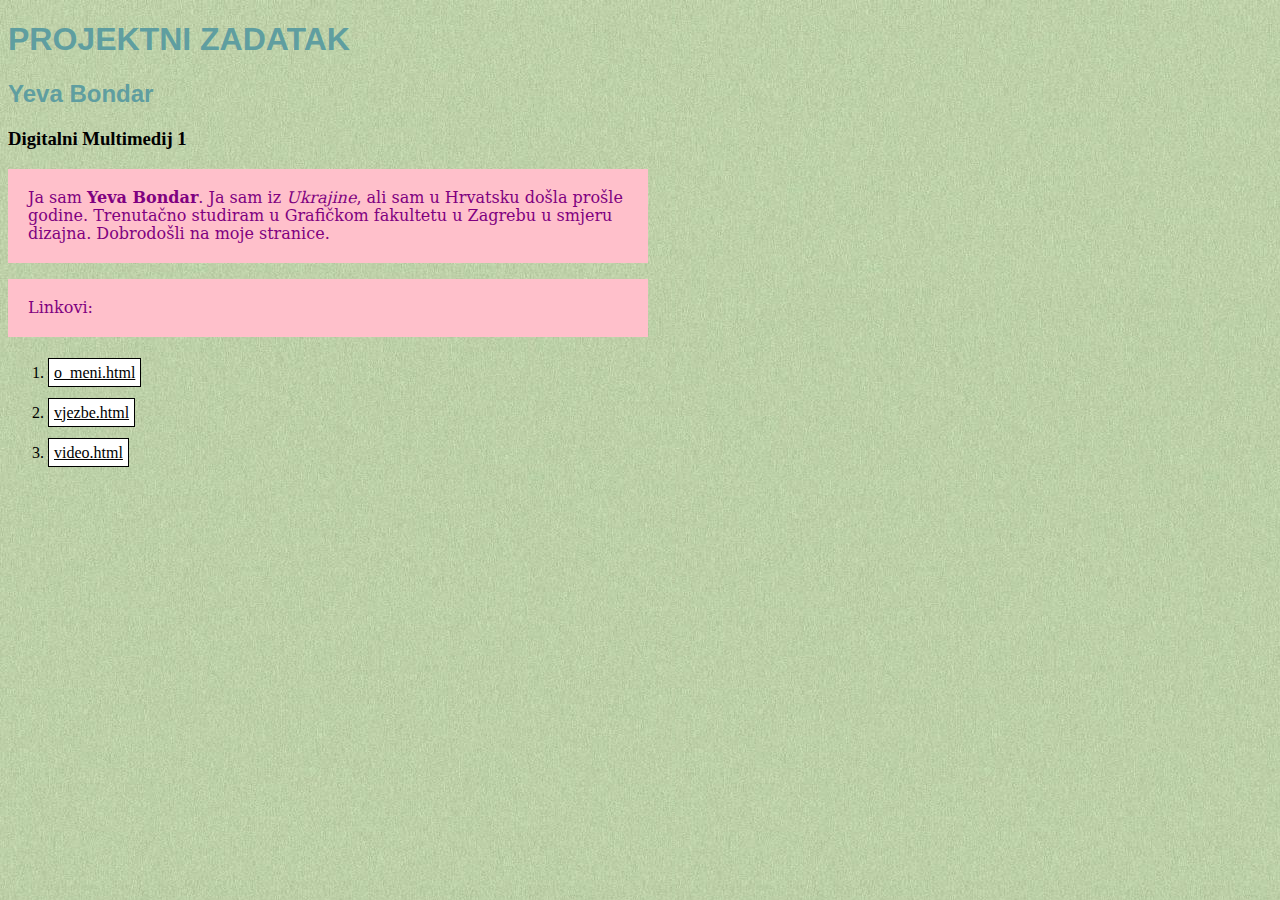
<file: index.html>
<!doctype html>
<html>
<head>
<meta charset="utf-8">
<title>moj html dokument</title>
</head>
	<link rel="stylesheet" href="css.css">
<body class="pozadina">
<h1>PROJEKTNI ZADATAK</h1>	
	<h2>Yeva Bondar</h2>
	<h3>Digitalni Multimedij 1 </h3>
	<p>Ja sam <b>Yeva Bondar</b>. Ja sam iz <i>Ukrajine</i>, ali sam u Hrvatsku došla prošle godine. Trenutačno studiram u Grafičkom fakultetu u Zagrebu u smjeru dizajna. Dobrodošli na moje stranice.</p>
	<p> <a>Linkovi:</a></p>
	<ol>
		<li><a href="o_meni.html">o_meni.html</a></li>
	<li><a href="vjezbe.html">vjezbe.html</a></li>
	<li><a href="video.html">video.html</a></li>
	</ol>
	
	
	
	
</body>
</html>
</file>
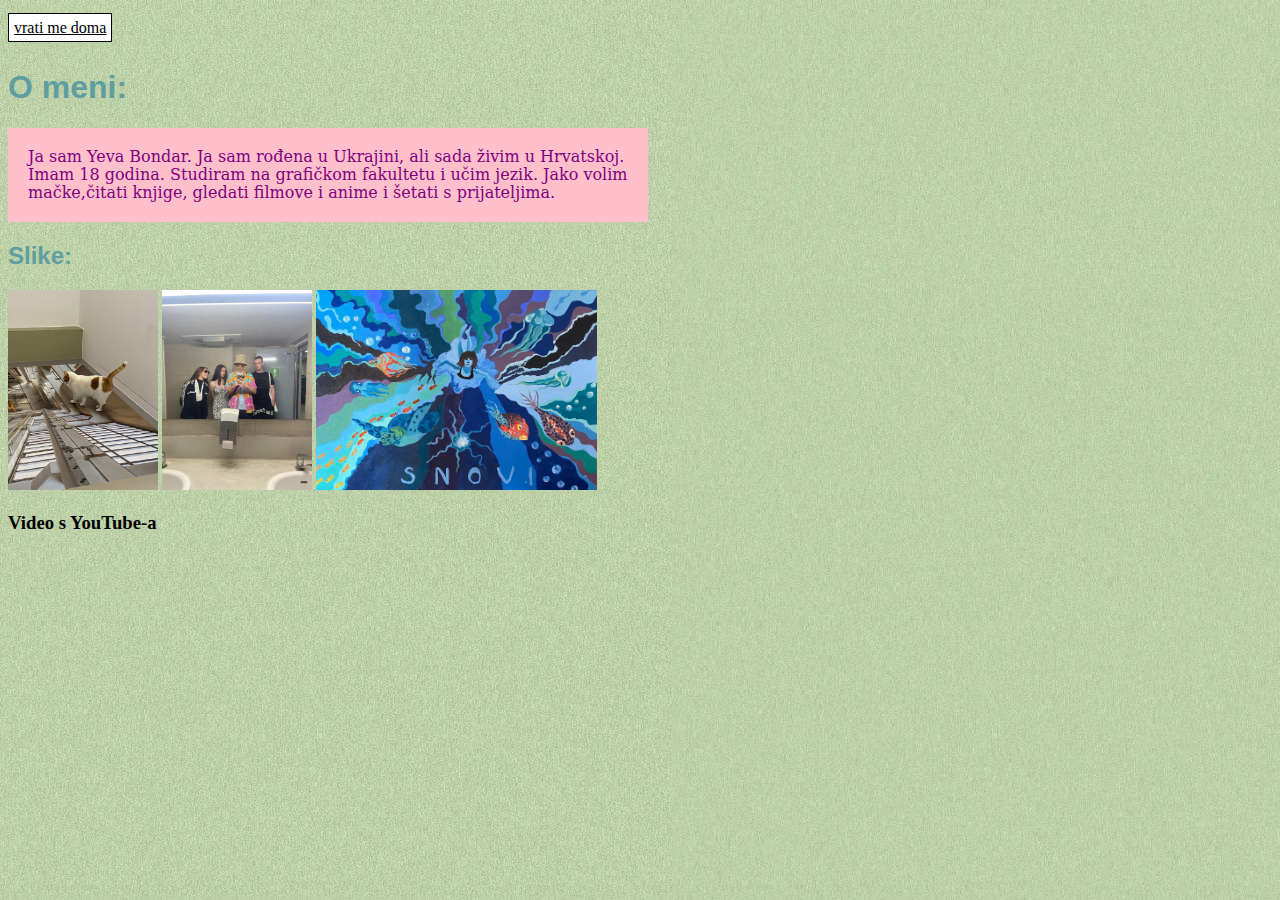
<file: o_meni.html>
<!doctype html>
<html>
<head>
<meta charset="utf-8">
<title>o_meni.html</title>
</head>
	<link rel="stylesheet" href="css.css">
<body class="pozadina">
	<a href="index.html">vrati me doma</a>
	<h1>O meni:</h1>
	<p>Ja sam Yeva Bondar. Ja sam rođena u Ukrajini, ali sada živim u Hrvatskoj. Imam 18 godina. Studiram na grafičkom fakultetu i učim jezik. Jako volim mačke,čitati knjige, gledati filmove i anime i šetati s prijateljima.</p>
	<h2>Slike:</h2>
	<img src="slike/01.jpg"/>
	<img src="slike/02.jpg"/>
	<img src="slike/03.jpg"/>
	<h3>Video s YouTube-a</h3>
	<iframe width="560" height="315" src="https://www.youtube.com/embed/UNisom5aF2Y" title="YouTube video player" frameborder="0" allow="accelerometer; autoplay; clipboard-write; encrypted-media; gyroscope; picture-in-picture; web-share" allowfullscreen></iframe>
	
</body>
</html>
</file>
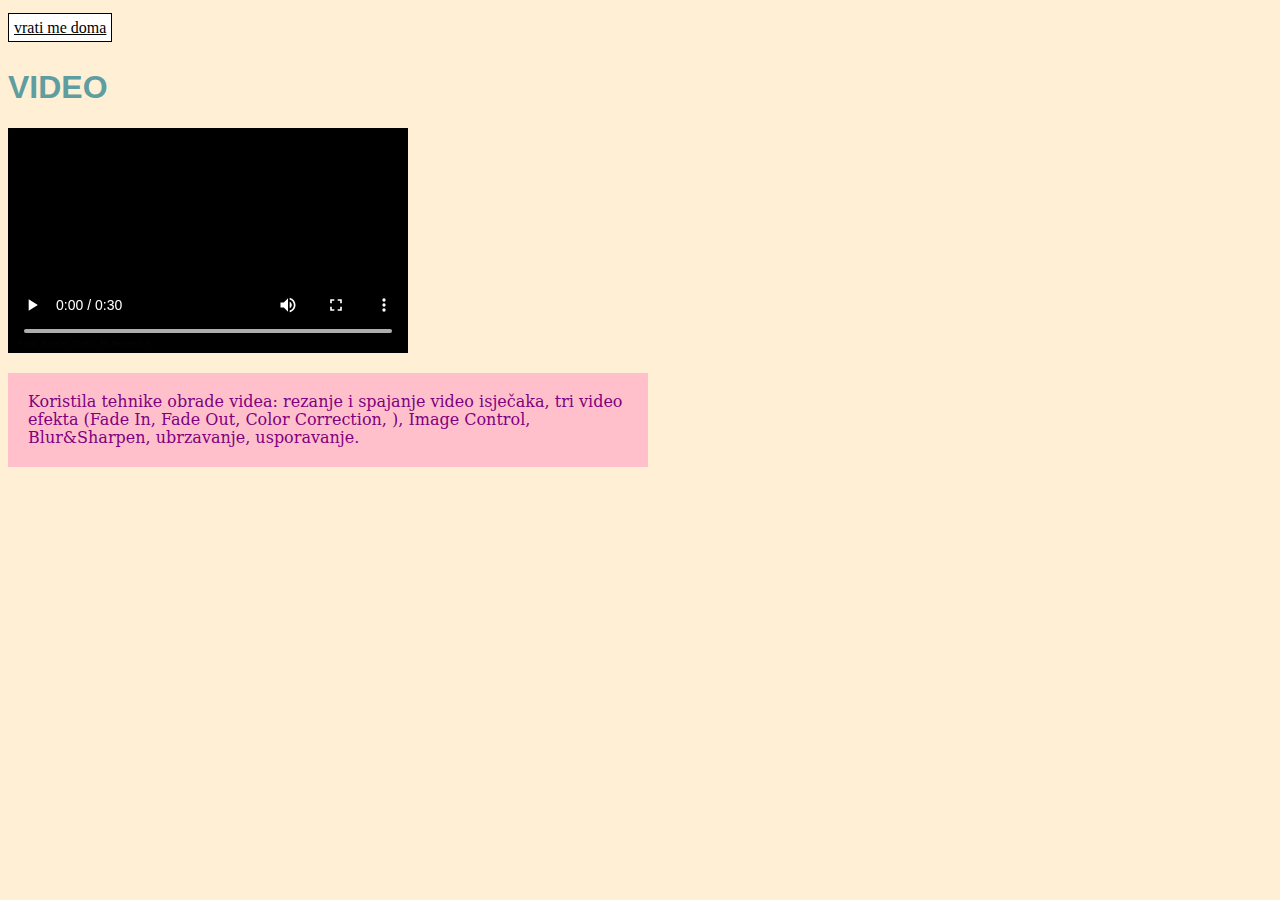
<file: video.html>
<!doctype html>
<html>
<head>
<meta charset="utf-8">
<title>video.html</title>
</head>
	<link rel="stylesheet" href="css.css">
<body class="drugapozadina">
	<a href="index.html">vrati me doma</a>
	<h1>VIDEO</h1>
	<video width="400" height="" controls>
        <source src="slike/YevaBondar_YSL.mp4" type="video/mp4">
    </video>
<p> Koristila tehnike obrade videa: rezanje i spajanje video isječaka, tri video efekta (Fade In, Fade Out, Color Correction, ), Image Control, Blur&Sharpen, ubrzavanje, usporavanje.
</p>

</body>
</html>
</file>
<file: css.css>
@charset "utf-8";
/* CSS Document */
p {
	color: purple;
	font-family: Constantia, "Lucida Bright", "DejaVu Serif", Georgia, "serif";
	font-size: 16px;
	line-height: 18px;
	width: 600px;
    background: pink;
	padding: 20px;
}
.paragraf_2 {
	color:darkmagenta; background-color: rgba(255, 255, 255, 0.5);
}
h1,h2 {
	font-family: Gotham, "Helvetica Neue", Helvetica, Arial, "sans-serif";
	color:cadetblue;
	}
.pozadina {
	background: url("slike/04.jpg");
}
.drugapozadina {
	background-color: papayawhip;
}
a:link{
	color: black;
	background-color: white;
	padding: 5px;
	line-height: 40px;
	border: 1px solid #000000;
	}
a:hover{
	background-color: gray;
	}
img {
		height: 200px;
	}
</file>
